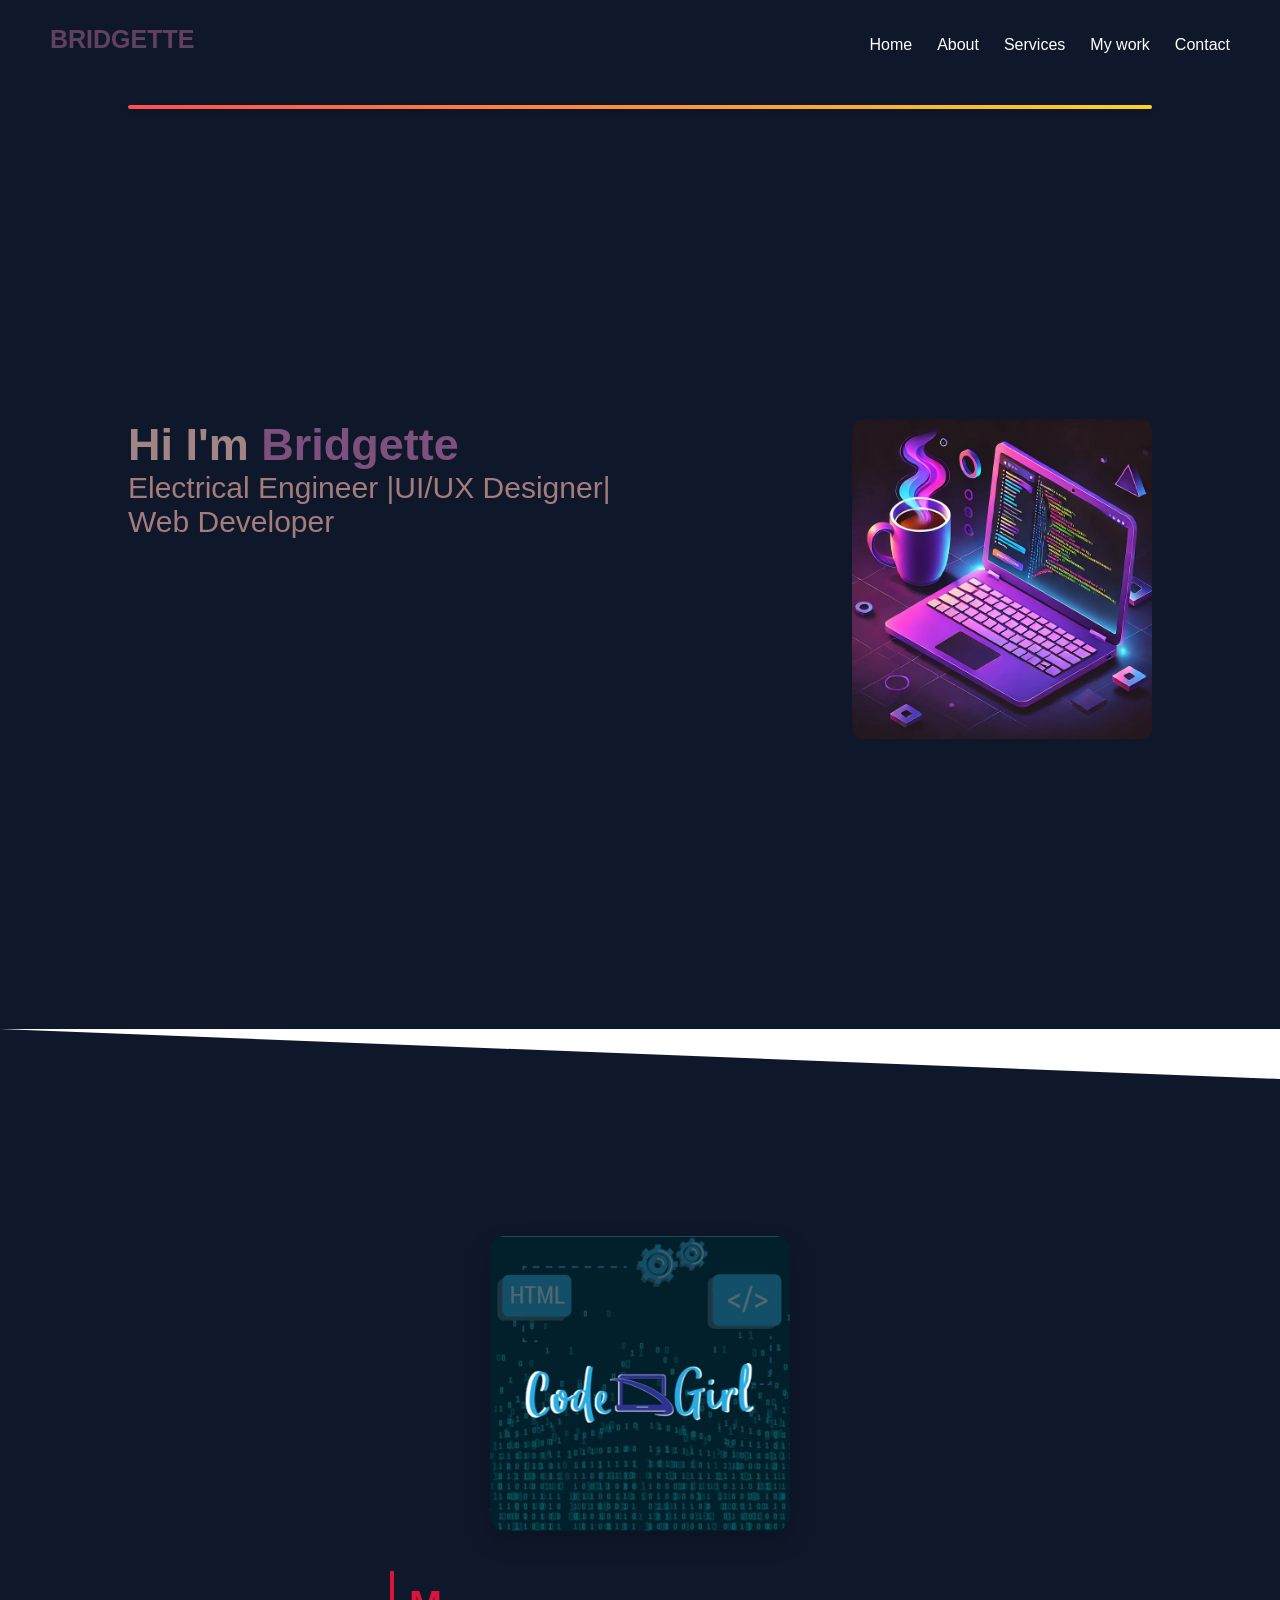
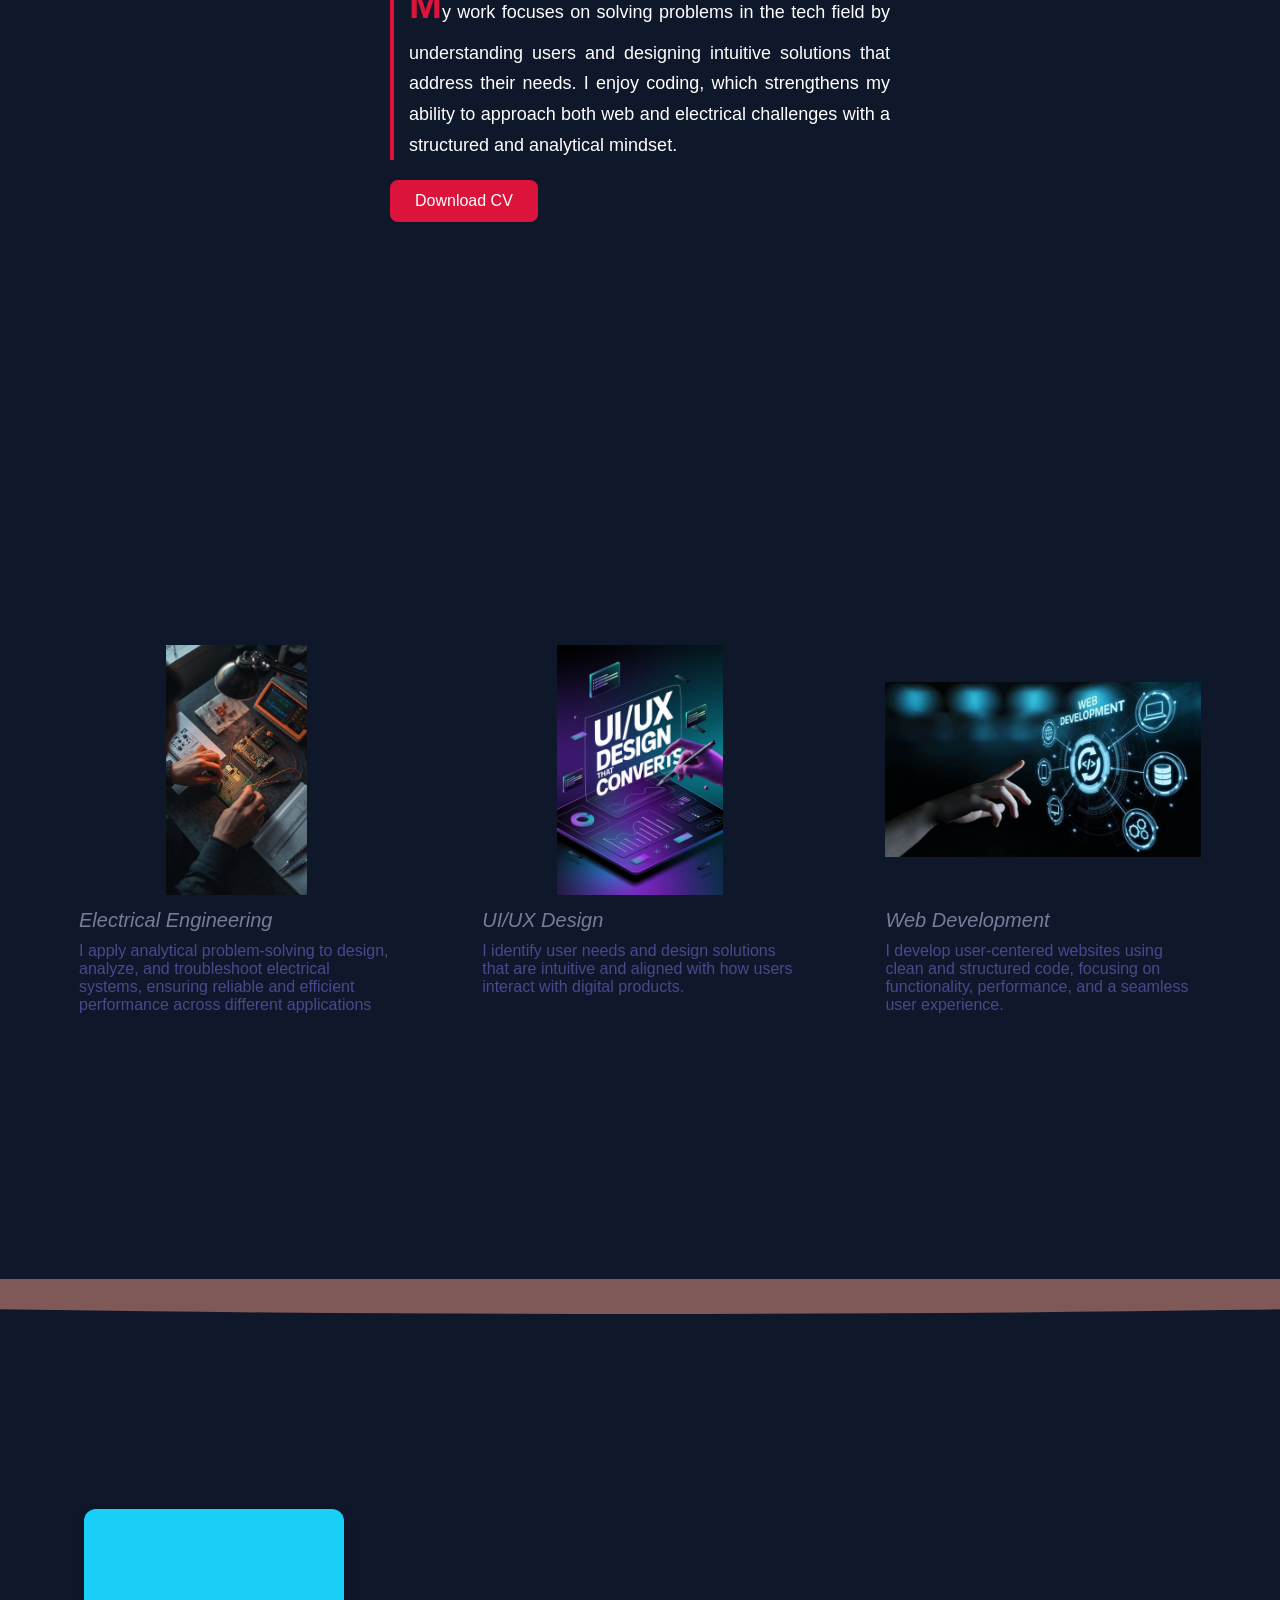
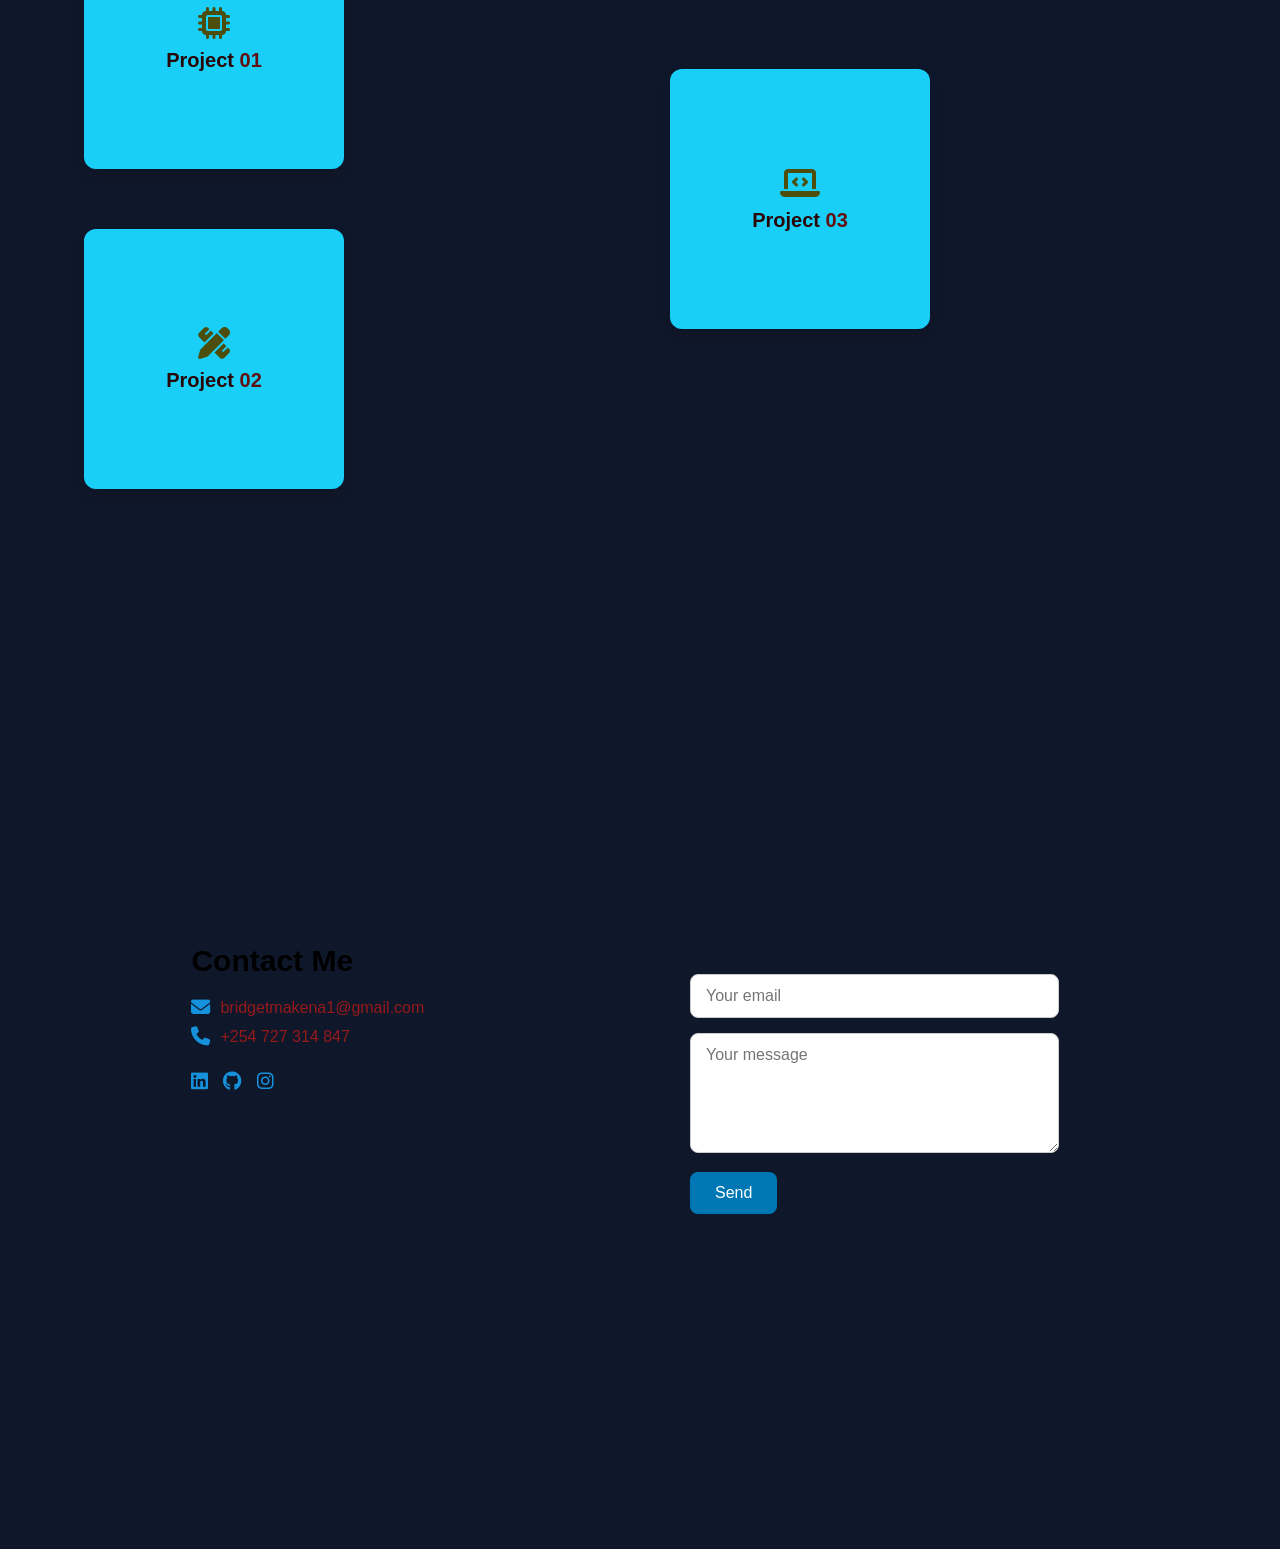
<file: index.html>
<!doctype html>
<html lang="en">
    <head>
        
    <meta charset="UTF-8">
    <meta name="viewport" content="width=device-width,
     initial-scale=1.0">

        <title>My Website</title>
        
         <link rel="stylesheet" href="https://cdnjs.cloudflare.com/ajax/libs/font-awesome/6.5.0/css/all.min.css">
         
         
       
        <style>

             *{ box-sizing: border-box
                ;margin: 0;
                padding: 0;
                font-family: sans-serif;
                
            }
            body{
                padding-top: 5px;
                background-color: #0f172a;
                 
                
                
            }
          
           /* Hero/ Navbar */
            
            
            .hero{
             margin-top: 0;
             width: 100%;
             top: 0;
             z-index: 1000;
            }
           
.navbar {
    display: flex;
    justify-content: space-between;
    align-items: center;
    padding: 20px 50px;
    
   
}


.logo {
    
    width: 6.25rem;
    height: 2.5rem;
    color: rgb(98, 64, 98);
    fill: currentColor;
    display: block;
    font-size: 25px;
    
    
    
}


.nav-links {
    list-style: none;
    display: flex;
    gap: 25px;
}


.nav-links li a {
    text-decoration: none;
    color: #fff;
    font-size: 16px;
    position: relative;
}


.nav-links li a::after {
    content: "";
    width: 0;
    height: 2px;
    background: #ff9800;
    position: absolute;
    left: 0;
    bottom: -5px;
    transition: 0.3s;
}

.nav-links li a:hover::after {
    width: 100%;
}

.menu-toggle {
    display: none;
    font-size: 28px;
    cursor: pointer;
    color: #bb2d2d;
}


@media (max-width: 768px) {

    .menu-toggle {
        display: block;
        color:rgb(202, 40, 40);
    }

    .nav-links {
        position: absolute;
        top: 70px;
        right: 0;
        background: #111;
        width: 200px;
        height: 100vh;
        flex-direction: column;
        align-items: center;
        padding-top: 20px;
        display: none;
    }

    .nav-links li {
        margin: 20px 0;
    }

    .nav-links.active {
        display: flex;
    }
    .nav-links {
    transform: translateX(100%);
    transition: 0.3s;
}

.nav-links.active {
    transform: translateX(0);
    display: flex;
    background: black;
}
}
section{
    
    height: 100vh;
    display: flex;
    flex-direction: column;
    justify-content: center;
    padding: 20px;
overflow: hidden;
}
/* home section */
            #home{
               background: #0f172a;
               padding:150px 10%;  
            }
            .home-container{
                font-size: 30px;
               
                margin-left: 0;
            }
            .home-container img{
                display: block;
                width: 100%;
                float: right;
                height: 100%;
                border-radius: 10px;
              margin-bottom: 20px;

            }
            .home-text{
                align-items: start;
            }
            .home-title{
color: #a18585;
            }
            .highlight{
              color:rgb(125, 80, 125);  
            }
            .home-subtitle{
                color: #a47c7c;
            }
            .home-container img{
                width: 300px;
            }
            
@media (max-width: 768px) {

    #home {
        padding: 80px 5%;
        text-align: center;
    }

    .home-container {
        font-size: 18px;
        display: flex;
        flex-direction: column;
        align-items: center;
    }

    .home-container img {
        width: 200px;
        height: auto;
        float: none; 
        margin-top: 20px;
        border-radius: 2px;
    }

    .home-text {
        align-items: center;
    }

    .home-title {
        font-size: 24px;
       color: #a18585;
    }

    .home-subtitle {
        font-size: 16px;
       color: #a47c7c;
    }

    .highlight {
        color:rgb(125, 80, 125) ;
    }
}
.divider-angle {
  width: 100%;
  height: 50px;
  background: #fff;  
  clip-path: polygon(0 0, 100% 100%, 100% 0, 0 0);
}
            
            /* about section */
          .about-section {
  display: flex;             
  align-items: center;
  gap: 40px;                
  padding: 80px 10%;
  flex-wrap: wrap;           
  
}

.about-section img {
  width: 100%;               
  max-width: 300px;         
  height: auto;             
  object-fit: cover;         
  border-radius: 15px;
  box-shadow: 0 10px 25px rgba(0,0,0,0.2);
}

.about-text {
  max-width: 500px;
}

.about-text p {
  font-size: 18px;
  line-height: 1.7;
  color: white;
  text-align: justify;
  border-left: 4px solid crimson;
  padding-left: 15px;
}

.about-text p::first-letter {
  font-size: 2.2em;
  font-weight: bold;
  color: crimson;
}

.download-cv-btn {
  display: inline-block;
  margin-top: 20px;
  padding: 12px 25px;
  background: crimson;
  color: #fff;
  text-decoration: none;
  border-radius: 8px;
  transition: all 0.3s;
}

.download-cv-btn:hover {
  background: darkred;
  transform: translateY(-3px);
}


@media (max-width: 768px) {


  
  .about-section {
    display: flex;
    flex-direction: column;   
    align-items: center;      
    
    padding: 20px 10px;
    min-height: auto;        
    box-sizing: border-box;
  }

  .about-section img {
    width: 150px;           
    height: auto;             
    margin-bottom: 20px;
    display: block;
  }

  .about-text {
    max-width: 100%;
    text-align: center;       
    margin-bottom: 20px;
  }

  .about-text p {
    border-left: none;
    padding-left: 0;
    font-size: 16px;
    line-height: 1.5;
  }

  .download-cv-btn {
    display: inline-block;    
    padding: 10px 20px;
    font-size: 14px;
    
  }
}
      /* services section */      
     #services{
  
  padding: 80px 5%;
}

.work-section{
  display: flex;
  justify-content: space-between;
  gap: 20px;
  flex-wrap: wrap; 
}

.service-card{
  
  border-radius: 10px;
  overflow: hidden;
  padding: 15px;
  width: 30%; 
  transition: 0.3s;
}

.service-card img{
  width: 100%;
  height: 250px;
object-fit: contain;
}

.service-title{
  font-style: italic;
  color: rgb(123, 123, 155);
  margin: 10px 0;
  font-size: 20px;
}

.service-description{
  font-size: 16px;
  color: rgb(73, 73, 142);
}


.service-card:hover{
  transform: translateY(-10px);
  box-shadow: 0 10px 25px rgba(0,0,0,0.2);
}


@media (max-width: 768px) {

  .work-section {
    display: flex;
    flex-direction: row;    
    flex-wrap: nowrap;      
    overflow-x: auto;       
    gap: 15px;
    padding-bottom: 10px;
  }

  .service-card {
    min-width: 200px;       
    flex: 0 0 auto;         
    height: auto;           
    padding: 15px;
    box-sizing: border-box; 
  }

  .service-card img {
    width: 100%;
    height: 150px;          
    object-fit: cover;
  }

  .service-title {
    font-size: 14px;
    margin: 10px 0 5px;
  }

  .service-description {
    font-size: 12px;
    line-height: 1.5;
  }
}
.divider-angle1 {
  width: 100%;
  height: 70px;               
  background: #7f5858;         
  clip-path: ellipse(100% 50% at 50% 0%); 
}



/* projects section */
            #projects{
 padding: 80px 5%;

}
 .projects-container{
 display: flex;
  flex-wrap: wrap;
  justify-content: center;
  gap: 20px;
  padding: 40px 20px;
}
                 
                 
            .card{
                width: 300px;
                height: 300px;
                padding: 20px;
                
                cursor: pointer;
                touch-action: manipulation;
                transition: transform 0.3s ease;
               
            }
             .card i{
               color: #b57000;
                display: block;
                margin-bottom: 10px;
            }
             .card h3{
                color: rgb(41, 5, 5);
                font-size: 20px;
                margin-top: 10px 0;
            }
             .card p{
                color: black;
                font-size: 16px;
                margin-top: 10px;
            }
         
            
       .card h3 span{
        color: rgb(97, 15, 15);
       } 
       .card-inner {
    width: 100%;
    height: 100%;
    position: relative;
   transition: transform 0.8s cubic-bezier(0.4, 0.2, 0.2, 1);
    transform-style: preserve-3d;
}

.card.flip .card-inner {
  transform: rotateY(180deg);
}

.card-front,
.card-back {
    position: absolute;
    width: 100%;
    height: 100%;
    border-radius: 12px;
    backface-visibility: hidden;
    display: flex;
    flex-direction: column;
    align-items: center;
    justify-content: center;
    padding: 20px;
    text-align: center;
    box-shadow: 0 6px 15px rgba(0,0,0,0.1);
}


.card-front {
    background: rgb(25, 207, 248);
    color: #333;
}

.card-front i {
    font-size: 2rem;
    color: rgb(77, 77, 12);
    margin-bottom: 10px;
}


.card-back {
    background: #0077b5;
    color: #fff;
    transform: rotateY(180deg);
}
.card:hover{
    transform: translateY(-10px) scale(1.05);
   

}


@media (max-width: 768px) {
.projects-container {
  display: flex;
  overflow-x: auto;             
  gap: 15px;
  padding: 20px 15px;         
  scroll-snap-type: x mandatory; 
  scroll-behavior: smooth;
}


.card {
  min-width: 50%;                
  flex: 0 0 auto;              
  scroll-snap-align: start;   
}

}


/* contact section */

#contact {
    padding: 60px 20px;
    
    font-family: 'Arial', sans-serif;
    
}
.contact-container {
    display: flex;
    flex-wrap: wrap;
    justify-content: space-between;
    max-width: 1200px;
    margin: 0 auto;
    gap: 40px;
}


.contact-left {
    flex: 1 1 300px;
}

.contact-left h2 {
    font-size: 30px;
    margin-bottom: 20px;
    color: black;
    font-weight: bold;
}

.contact-left p {
    font-size: 1rem;
    margin: 10px 0;
    display: flex;
    align-items: center;
    gap: 10px;
    color: rgb(149, 26, 26);
}

.contact-left i {
    color: #1592db; 
    font-size: 1.2rem;
}


.social-icons {
    margin-top: 20px;
    display: flex;
    gap: 15px;
    
}

.social-icons a {
    text-decoration: none;
    font-size: 1.5rem;
    color: #333;
    transition: color 0.3s;

}

.social-icons a:hover {
    color: #0077b5;
}


.contact-right {
    flex: 1 1 300px;
    padding: 30px;
    border-radius: 10px;
   
}
.contact-right input,
.contact-right textarea {
    width: 100%;
    padding: 12px 15px;
    margin-bottom: 15px;
    border: 1px solid #ccc;
    border-radius: 8px;
    font-size: 1rem;
    outline: none;
    transition: border-color 0.3s;
}

.contact-right input:focus,
.contact-right textarea:focus {
    border-color: #0077b5;
}

.contact-right textarea {
    min-height: 120px;
    resize: vertical;
}

.contact-right button {
    padding: 12px 25px;
    background-color: #0077b5;
    color: #fff;
    border: none;
    border-radius: 8px;
    font-size: 1rem;
    cursor: pointer;
    transition: background-color 0.3s;
}

.contact-right button:hover {
    background-color: #005f8a;
}


#form-status {
    font-size: 1rem;
}

@media (max-width: 768px) {

  .contact-container {
    display: flex;
    flex-direction: column;    
    gap: 30px;                   
    padding: 0 15px;            
    width: 100%;
    box-sizing: border-box;
  }
  .contact-left {
    flex: 1 1 auto;             
    min-width: 0;                
    max-width: 100%;            
    text-align: center;           
  }
  .contact-right {
    flex: 1 1 auto;              
    min-width: 0;               
    max-width: 100%;
  }

  .contact-right form {
    width: 100%;                 
  }

  .contact-right input,
  .contact-right textarea {
    width: 100%;                 
  }

  .social-icons {
    justify-content: center;     
  }

}
.divider-line3{
    height: 4px;                 
  width: 80%;                 
  background: linear-gradient(to right, #ff4e50, #f9d423); 
  margin: 20px auto;           
  border-radius: 2px;          
  box-shadow: 0 2px 5px rgba(0,0,0,0.2);
}



        </style>
    </head> 
    <body class="body">
       
       
          <header class="hero">
            <nav class="navbar">
                
                    <h1 class="logo">BRIDGETTE</h1>
                    <ul class="nav-links" id="navlinks">
                        <li><a href="#home">Home</a></li>
                        <li><a href="#about">About</a></li>
                        <li><a href="#services">Services</a></li>
                        <li><a href="#projects">My work</a></li>
                        <li><a href="#contact">Contact</a></li>
                    </ul>
                    
    <div class="menu-toggle" id="menuToggle">
        ☰
    </div>
                  </nav>

          </header>
          <div class="divider-line3"></div>
          <div class="container">
            <!-- Home Section -->

          
          <section id="home" >
            <div class="home-container">
                <img src="PC aesthetic.jpg" alt="">
                <div class="home-text">
                <h1 class="home-title">
                    Hi I'm <span class="highlight">Bridgette</span>

                </h1>
                <p class="home-subtitle">
                    Electrical Engineer |UI/UX Designer|
                    <br> Web Developer
                </p>

            
            </div>
            </div>




            </section>
            <div class="divider-angle"></div>
            <!-- About Section -->

          
          <section id="about" class="about-section" >
            <img src="Code girl.jpg" alt="">
              <div class="about-text">
                <p >
                    My work focuses on solving problems in the tech
                     field by understanding users and designing intuitive
                      solutions that address their needs. I enjoy
                       coding, which strengthens my ability to approach
                        both web and electrical
                     challenges with a structured and analytical mindset.

                </p>
                <a href="Bridget Makena _Curriculum Vitae 55g.docx"
                 download class="download-cv-btn">Download CV</a>
                 </div>
          </section>
          <!-- Service Section -->
          
          <section id="services">
            <div class="work-section">
            
               
                <div class="service-card">
                   <img src="electric.jpg
                   " alt="">
                  <p class="service-title">
                    Electrical Engineering </p>
<p class="service-description"> I apply analytical problem-solving to design, 
analyze, and troubleshoot electrical
 systems, ensuring reliable
and efficient performance across different applications
                   </p> 
                </div>



                <div class="service-card">
                    <img src="Get a Stunning UI_UX Design for Your Brand 🎨.jpg" alt="">
                <p class="service-title">
                    UI/UX Design 
                </p>
                <p class="service-description"> I identify user needs and 
                    design solutions that are intuitive and
                     aligned with how users interact with 
                     digital products.</p>
  </div>
                <div class="service-card">
                    <img src="Backlink maker and generator online _ small seo tools.jpg" alt="">
                <p class="service-title">Web Development</p>
                <p class="service-description">
I develop user-centered
 websites using clean and structured code, 
 focusing on functionality, performance,
  and a seamless user experience.
                </p>
                
                </div>
                </div>
                </section>

                <div class="divider-angle1"></div>
                

<!-- projects Section -->
             <section id="projects" class="projects-container">

  <div class="card">
    <div class="card-inner">
      <div class="card-front">
        <i class="fas fa-microchip"></i>
        <h3>Project <span>01</span></h3>
      </div>
      <div class="card-back">
        <p>
          An engineering-based solution where I applied analytical thinking 
          to design and troubleshoot a system, ensuring efficiency and reliability.
        </p>
      </div>
    </div>
  </div>

  <div class="card">
    <div class="card-inner">
      <div class="card-front">
        <i class="fas fa-pencil-ruler"></i>
        <h3>Project <span>02</span></h3>
      </div>
      <div class="card-back">
        <p>
          A user-focused design project aimed at simplifying interactions 
          and enhancing the overall experience through intuitive layout.
        </p>
      </div>
    </div>
  </div>

  <div class="card">
    <div class="card-inner">
      <div class="card-front">
        <i class="fas fa-laptop-code"></i>
        <h3>Project <span>03</span></h3>
      </div>
      <div class="card-back">
        <p>
          Designed and developed a responsive web interface focused on 
          usability and seamless user experience.
        </p>
      </div>
    </div>
  </div>

</section>
       
<!-- Contact Section -->
    
   
     <section id="contact">
    <div class="contact-container">
        
        <div class="contact-left">
            <h2>Contact Me</h2>
            <p><i class="fas fa-envelope"></i>bridgetmakena1@gmail.com
            </p>
            <p><i class="fas fa-phone"></i> +254 727 314 847</p>

            <div class="social-icons">
                <a href="https://www.linkedin.com/in/bridget-makena-905b50394"><i class="fab fa-linkedin"></i></a>
                <a href="https://github.com/Makena482"><i class="fab fa-github"></i></a>
                <a href="https://www.instagram.com/iam_makenaa?igsh=MXd5dmg5a2s4dW91Mg=="><i class="fab fa-instagram"></i></a>
            </div>
        </div>

       <div class="contact-right">
  <form id="contact-form">
  <input type="email" name="email" placeholder="Your email" required>
  <textarea name="message" placeholder="Your message" required></textarea>
  <button type="submit">Send</button>
</form>

<div id="form-status" style="opacity:0; transition: opacity 0.5s; color:green; margin-top:10px;"></div>
</div>
</div>

    </div>
</section>

        </div>


        <script>

const cards = document.querySelectorAll(".card");

cards.forEach(card => {
    card.addEventListener("click", (e) => {

        e.stopPropagation();
        cards.forEach(c => {
            if (c !== card) {
                c.classList.remove("flip");
            }
        });
        card.classList.toggle("flip");
    });
});



const form = document.getElementById('contact-form');
const status = document.getElementById('form-status');

form.addEventListener('submit', function(e) {
  e.preventDefault(); 

  const data = {
    email: form.email.value,
    message: form.message.value
  };
  fetch('https://formspree.io/f/mgopzpqg', {
    method: 'POST',
    headers: {
      'Accept': 'application/json',
      'Content-Type': 'application/json'
    },
    body: JSON.stringify(data)
  })
  .then(response => {
    if (response.ok) {
      status.innerText = 'Message sent successfully!';
      status.style.opacity = '1';
      form.reset();

      setTimeout(() => { status.style.opacity = '0'; }, 3000);
    } else {
      
      status.innerText = 'Oops! Something went wrong.';
      status.style.opacity = '1';
      setTimeout(() => { status.style.opacity = '0'; }, 3000);
    }
  })
  .catch(() => {
    status.innerText = 'Oops! Something went wrong.';
    status.style.opacity = '1';
    setTimeout(() => { status.style.opacity = '0'; }, 3000);
  });
});



    const menuToggle = document.getElementById("menuToggle");
    const navLinks = document.getElementById("navlinks");

    menuToggle.onclick = function () {
        navLinks.classList.toggle("active");
    };

     
    document.addEventListener("click", function(e) {
        if(navLinks.classList.contains("active") &&
           !navLinks.contains(e.target) &&
           e.target !== menuToggle) {
            navLinks.classList.remove("active");
        }
    });
  window.onbeforeunload = function () {
    localStorage.setItem("scrollPosition", window.scrollY);
  };

  window.onload = function () {
    const scrollPosition = localStorage.getItem("scrollPosition");
    if (scrollPosition) {
      window.scrollTo(0, scrollPosition);
    }
  };

 
</script>
        
 </body>
</html>
</file>
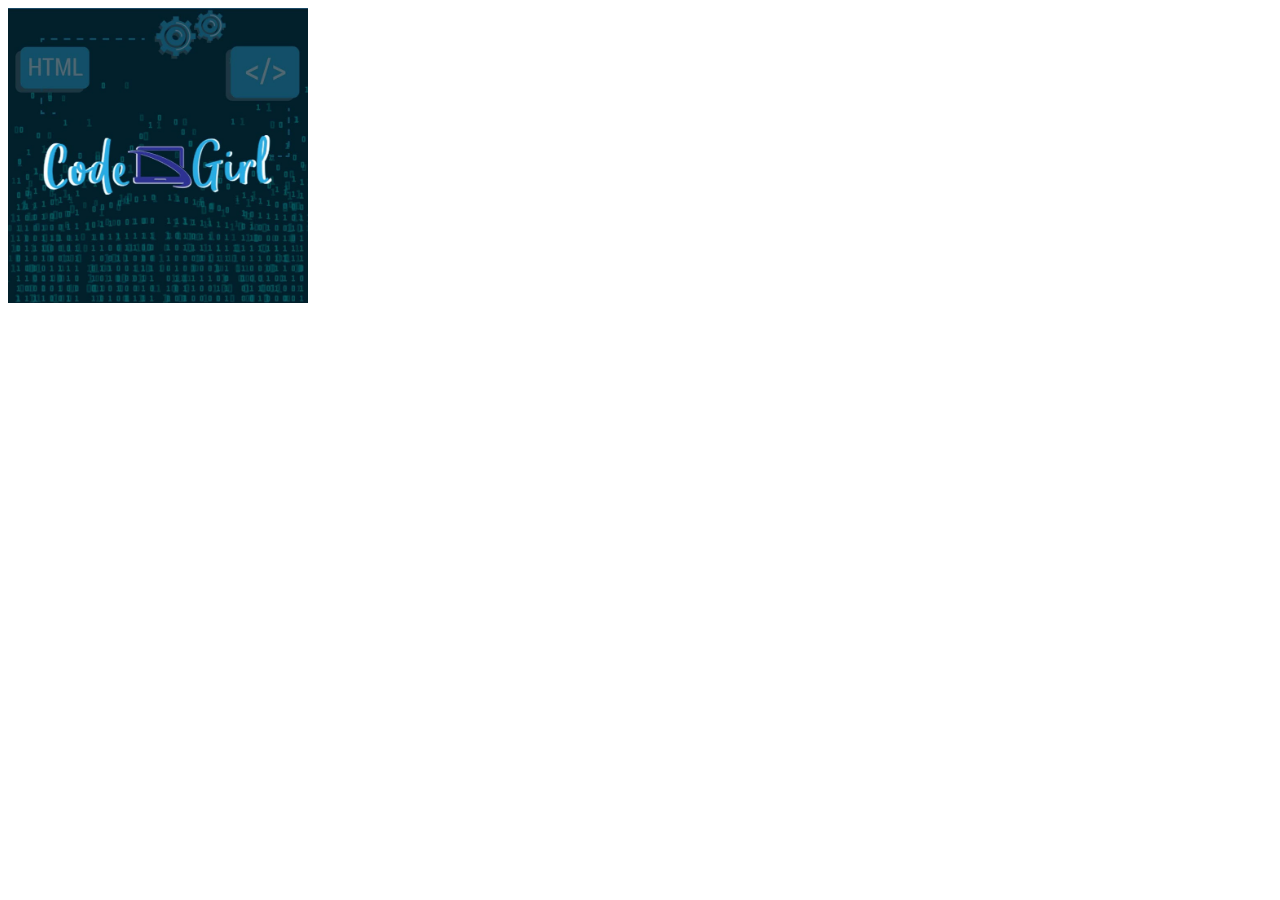
<file: header.html>
<!doctype html>
<html><head> 
    <title>header section
</title>
<style>
    .img{
        width: 300px;display: block;

    }

</style>
</head><body>
    <img class="img" src="Code girl.jpg" alt="">
    
</body></html>
</file>
